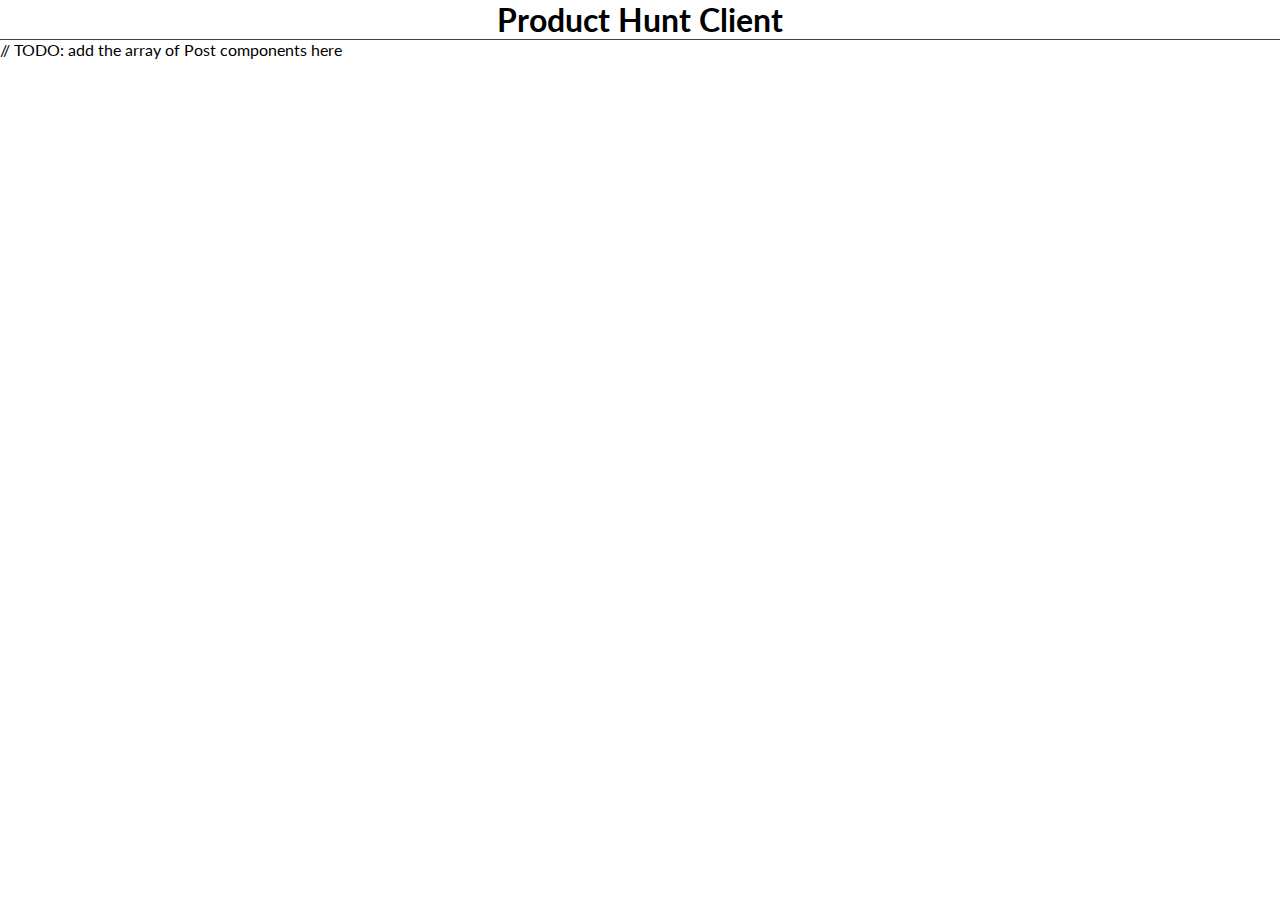
<file: hw7/index.html>
<!-- template.html -->
<html>
  <head>
    <title>Product Hunt</title>
    <script src="lib/js/react.js"></script>
    <script src="lib/js/jsx-transformer.js"></script>
    <script src="lib/js/jquery-1.11.1.js"></script>
    <link href='http://fonts.googleapis.com/css?family=Lato:400,700' rel='stylesheet' type='text/css'>
    <link rel='stylesheet' href='producthunt.css'>
  </head>
  <body>
    <div id="content"></div>
    <script type="text/jsx" src='producthunt.js'></script>
  </body>
</html>
</file>
<file: hw7/producthunt.css>
body, html {
  margin: 0;
  padding: 0;
}
html {
  box-sizing: border-box;
  font-family: 'Lato', sans-serif;
}
*, *:before, *:after {
  box-sizing: inherit;
}
p {
  margin: 0;
  padding: 0;
}

.app {
  width: 80%;
  margin: 0 auto;
}

.header {
  text-align: center;
  border-bottom: 1px solid #444;
  margin: 0;
}

ul {
  list-style: none;
  margin: 0;
  padding: 0;
}

.post {
  padding: 20px 0;
  border-bottom: 1px solid #444;
  cursor: pointer;
}

.post:hover {
  background-color: #fcf5e2;
}

.post div {
  display: inline-block;
}

.post .voteCount {
  width: 20%;
  color: #da552f;
}

.post .postContent {
  width: 80%;
}

.post .postContent small {
  color: #888;
  float: right;
}

.comments {
  padding: 0 20px 20px 20px;
  background-color: #eee;
  border-bottom: 1px solid #444;
}

.comment {
  padding: 15px 0;
  border-bottom: 1px solid #444;
}

.comment:last-child {
  border-bottom: none;
}

.comment .commentContent {
  padding: 0 0 10px 0;
}

.comment .author {
  color: #888;
}
</file>
